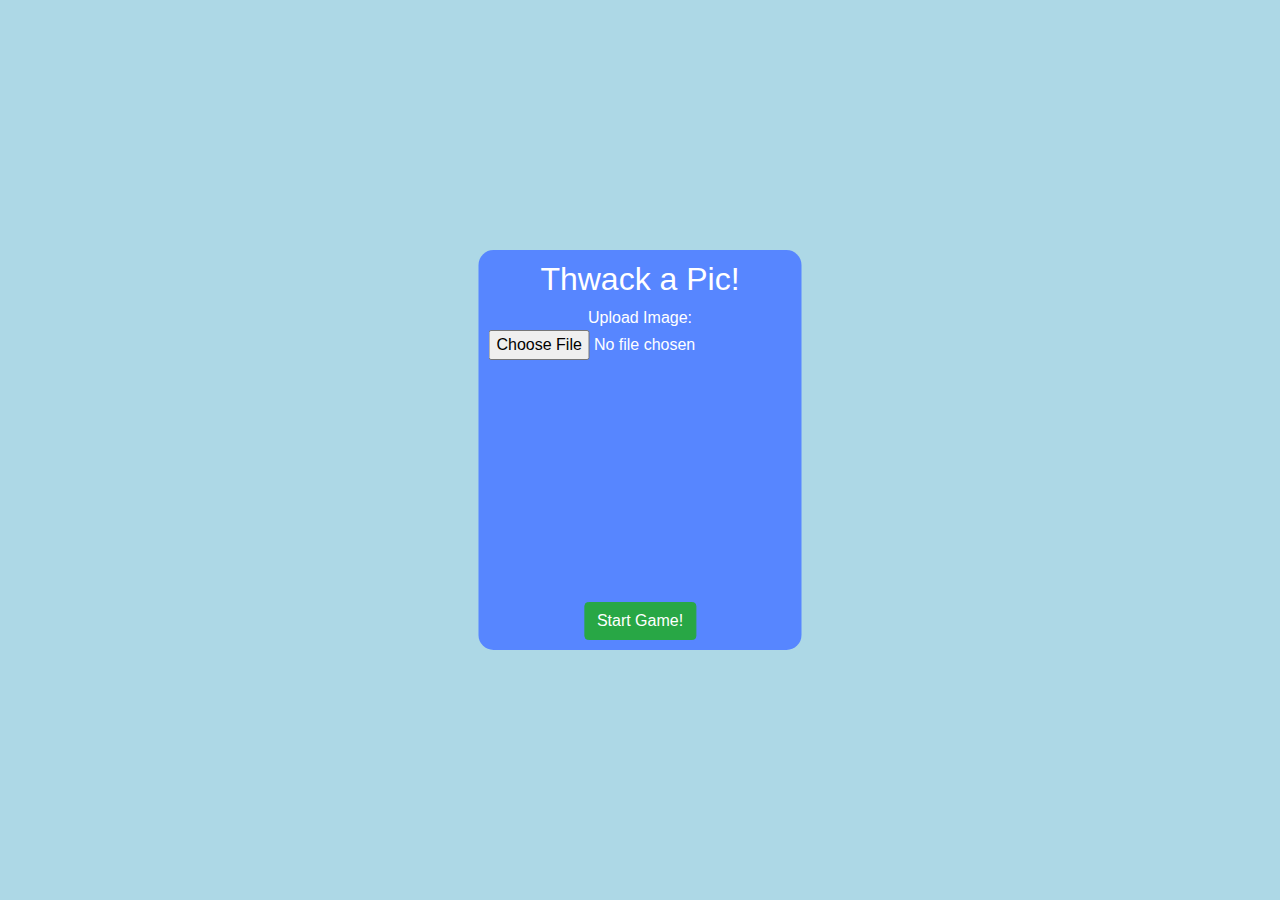
<file: WhackAMole/index.html>
<html>

<head>
	<link rel="stylesheet" href="https://stackpath.bootstrapcdn.com/bootstrap/4.4.1/css/bootstrap.min.css" integrity="sha384-Vkoo8x4CGsO3+Hhxv8T/Q5PaXtkKtu6ug5TOeNV6gBiFeWPGFN9MuhOf23Q9Ifjh" crossorigin="anonymous">
	<link rel="stylesheet" type="text/css" href="style.css">
	
</head>

<body style="margin: 0px">

	<div id="setupPane">
		<h2> Thwack a Pic! </h2>
		Upload Image: <input type="file" class="form-control-file" accept="image/*">
		<br>
		<canvas id="imagePreview" width="200" height="200" style="display: none"></canvas>
		<br>
		<input id="startGame" type="button" class="btn btn-success" value="Start Game!">
	</div>

	<!--<div id="gamePane">-->
		<canvas id="game"></canvas>
	<!--</div>-->

</body>

<script src="setup.js"></script>
<script src="game.js"></script>
</html>
</file>
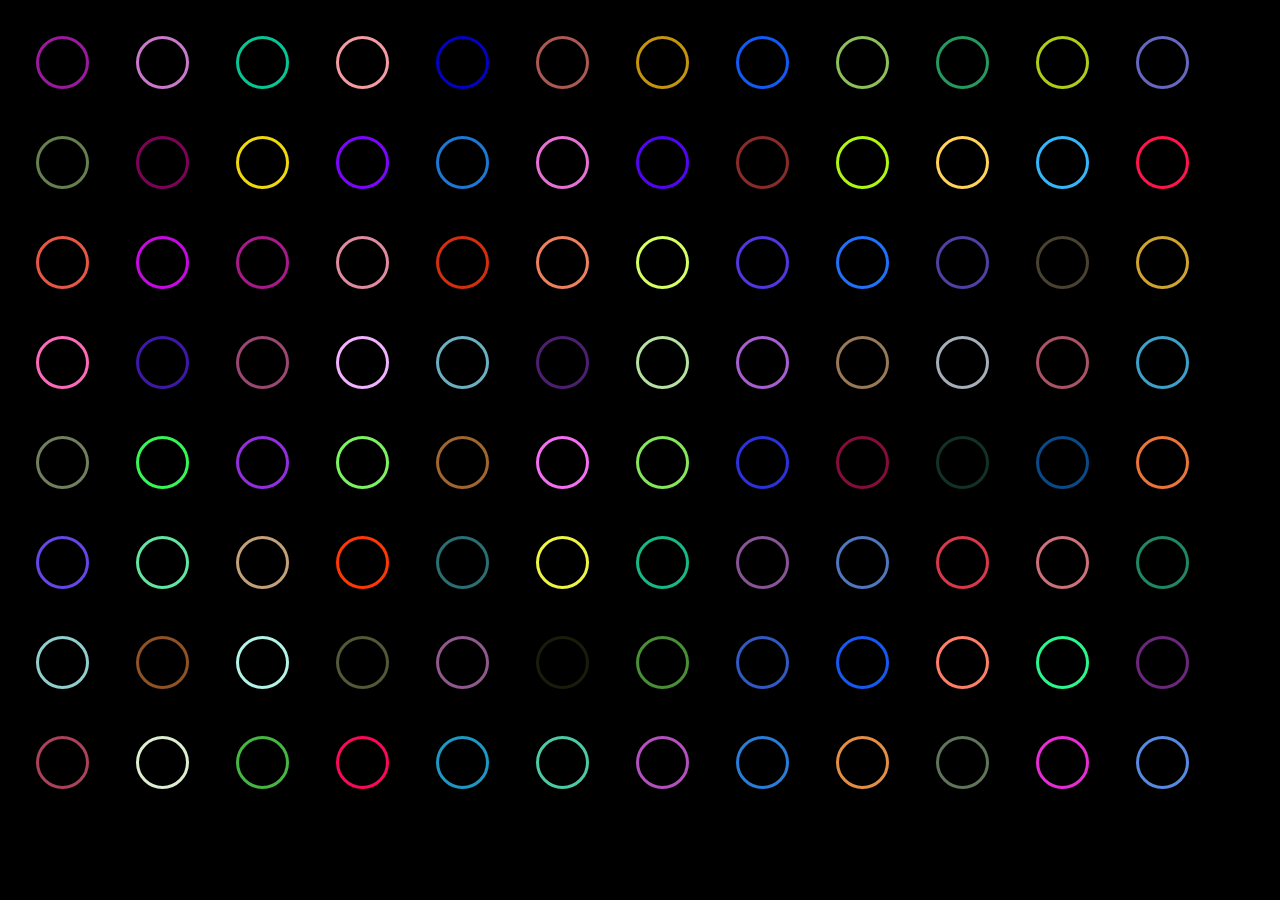
<file: circles.html>
<body style="margin:0px;">
<canvas id='canvas'></canvas>
</body>
<script type="text/javascript">

c = document.getElementById("canvas");
ctx = c.getContext('2d');

canvas.width = document.body.clientWidth; //document.width is obsolete
canvas.height = document.body.clientHeight; //document.height is obsolete

width=c.width;
height=c.height;

asteroids = [];
maxasteroidvel = 2;
averagesize = 0;

keys = [];

init();

function init(){
	window.requestAnimationFrame(game);
	spawnAsteroidGrid();
}

window.addEventListener('resize', function(e){
	canvas.width = document.body.clientWidth; //document.width is obsolete
	canvas.height = document.body.clientHeight; //document.height is obsolete

	width=c.width;
	height=c.height;
});

deltaTime=1/30;

function game(){
	keyEvents();
	clear();
	drawAsteroids();
	applyFriction();
	//applyGravity();
	drawInfo();

	window.setTimeout(window.requestAnimationFrame(game), 1000*deltaTime);
}

window.addEventListener("keydown", function (e) {
	keys[e.keyCode] = true;
});
window.addEventListener("keyup", function (e) {
	keys[e.keyCode] = false;
});
window.addEventListener("click", function (e) {
	impulse(e.clientX, e.clientY);
});

function keyEvents(){
	if(keys[65]){
		if(aup){
			spawnAsteroid();
			aup=false;
		}
	}
	else{
		aup=true;
	}
};

function drawInfo(){
	ctx.fillText("Asteroids: "+asteroids.length,20, 30);
}

function spawnAsteroid(){
	size = 30+Math.random()*100; //30-130
	dx = (2*Math.random()-1)*maxasteroidvel;
	dy = (2*Math.random()-1)*maxasteroidvel;
	ay=size+Math.random()*(height-2*size);
	ax=size+Math.random()*(height-2*size);
	color = getRandomColor();
	//color = "white";
	asteroids.push({size:size, x:ax ,y:ay ,dx:dx, dy:dy, color:color});
}

function spawnAsteroidGrid(){
	size=25;
	margin=50;
	for(i=0;i<(width/(2*size+margin))-1;i++){
		for(j=0;j<(height/(2*size+margin))-1;j++){
			//size=Math.random()*50+25;
			x=margin+(size/2)+i*(2*size+margin);
			y=margin+(size/2)+j*(2*size+margin);

			dx = 0;//maxasteroidvel*Math.random()*-1;//(2*Math.random()-1)*maxasteroidvel;
			dy = 0;//(2*Math.random()-1)*maxasteroidvel;
			color = getRandomColor();
			//color = "white";
			asteroids.push({size:size, x:x ,y:y ,dx:dx, dy:dy, color:color});
		}
	}
}

function drawAsteroids(){
	i=0;
	while(i<asteroids.length){
		//move asteroid
		asteroids[i].x+=asteroids[i].dx;
		asteroids[i].y+=asteroids[i].dy;

		//draw asteroid
		ctx.beginPath();
		ctx.arc(asteroids[i].x,asteroids[i].y,asteroids[i].size,0,2*Math.PI);
		ctx.strokeStyle = asteroids[i].color; //console.log(asteroids[i].color);
		ctx.lineWidth = 3;
		ctx.stroke();

		r = asteroids[i].size;

		//make em bounce on the walls
		if(asteroids[i].x<0+r){
			asteroids[i].dx = Math.abs(asteroids[i].dx);
		}
		else if(asteroids[i].x>width-r){
			asteroids[i].dx = -1*Math.abs(asteroids[i].dx);
		}
		if(asteroids[i].y<0+r){
			asteroids[i].dy = Math.abs(asteroids[i].dy);
		}
		else if(asteroids[i].y>height-r){
			asteroids[i].dy = -1*Math.abs(asteroids[i].dy);
		}


		//check collisions between asteroids for bounce
		for(j=i+1;j<asteroids.length;j++){
			a1=asteroids[i];
			a2=asteroids[j];
			if(mag(a1.x-a2.x, a1.y-a2.y)<=a1.size+a2.size){//collision
				vels = calculateCollision(a1,a2);

				asteroids[i].dx=vels.v1x;
				asteroids[i].dy=vels.v1y;
				asteroids[j].dx=vels.v2x;
				asteroids[j].dy=vels.v2y;

				//give em a push
				//this looks cool if u don't include it actually
				normx = a1.x-a2.x;
				normy = a1.y-a2.y;
				maxdist=asteroids[i].size + asteroids[j].size;
				currdist=mag(normx, normy);
				pushdist=maxdist-currdist;
				normnorm=norm(normx, normy);
				asteroids[i].x+=pushdist*normnorm[0];
				asteroids[i].y+=pushdist*normnorm[1];
				asteroids[j].x-=pushdist*normnorm[0];
				asteroids[j].y-=pushdist*normnorm[1];

				console.log(asteroids[i].color, asteroids[j].color);
				//swap colors
				// tcolor = asteroids[i].color;
				// asteroids[i].color = asteroids[j].color;
				// asteroids[j].color = tcolor;
				// console.log(asteroids[i].color, asteroids[j].color);
				//asteroids[i].color = asteroids[j].color = "grey";
			}
		}
		i++;
	}
}

friction = 0.001; //accel in pixels/frame/frame

function applyFriction(){
	for(i=0; i<asteroids.length; i++){
		a = asteroids[i];
		if(Math.abs(a.dx) >= friction | Math.abs(a.dy) >= friction){ //negligible
			velnorm = norm(asteroids[i].dx,asteroids[i].dy);
			asteroids[i].dx -= friction * velnorm[0];
			asteroids[i].dy -= friction * velnorm[1];
		}
		else{
			asteroids[i].dx = 0;
			asteroids[i].dy = 0;
		}
	}
}

function applyGravity(){
	gravity=1;
	for(i=0; i<asteroids.length; i++){
		asteroids[i].dy+=gravity;
	}
}

impulseforce=30000;
maxforce=10;

function impulse(x, y){
	for(i=0; i<asteroids.length; i++){
		dirx = asteroids[i].x - x;
		diry = asteroids[i].y - y;
		dist = mag(dirx, diry);
		amount = impulseforce/Math.pow(dist, 2);
		if(amount>maxforce){
			amount=maxforce;
		}
		normal=norm(dirx, diry);
		asteroids[i].dx += amount*normal[0];
		asteroids[i].dy += amount*normal[1];
	}
}

function norm(dx, dy){
	vmag = mag(dx, dy);
	return [dx/vmag, dy/vmag];
}

function mag(x,y){
	return Math.sqrt(Math.pow(x,2)+Math.pow(y,2));
}

function reflectover(dx, dy, rdx, rdy){ //vector, reflector
	normr=norm(rdx,rdy);
	rdx=normr[0];
	rdy=normr[1];
	dot=dx*rdx + dy*rdy;
	return [dx + -2*dot*rdx, dy + -2*dot*rdy];
}

function calculateCollision(a1, a2){
	m1=a1.size;
	m2=a2.size;
	v1=mag(a1.dx,a1.dy);
	v2=mag(a2.dx,a2.dy);
	t1=Math.acos(a1.dx/mag(a1.dx, a1.dy))*Math.sign(a1.dy);
	if(!t1){
		t1=0; //does this work?
	}
	t2=Math.acos(a2.dx/mag(a2.dx, a2.dy))*Math.sign(a2.dy);
	if(!t2){
		t2=0;
	}
	phi=Math.atan((a1.y-a2.y)/(a1.x-a2.x));
	if(!phi){
		phi=Math.PI/2;
	}

	same=(v1*Math.cos(t1-phi)*(m1-m2)+2*m2*v2*Math.cos(t2-phi))/(m1+m2);
	v1x = (Math.cos(phi)*same)+v1*Math.sin(t1-phi)*Math.cos(phi+Math.PI/2);
	v1y = (Math.sin(phi)*same)+v1*Math.sin(t1-phi)*Math.sin(phi+Math.PI/2);

	same=(v2*Math.cos(t2-phi)*(m2-m1)+2*m1*v1*Math.cos(t1-phi))/(m2+m1);
	v2x = (Math.cos(phi)*same)+v2*Math.sin(t2-phi)*Math.cos(phi+Math.PI/2);
	v2y = (Math.sin(phi)*same)+v2*Math.sin(t2-phi)*Math.sin(phi+Math.PI/2);

	return {v1x:v1x, v1y:v1y, v2x:v2x, v2y:v2y};
}

function clear(){
	oldStyle = ctx.fillStyle;
	ctx.fillStyle = "black"; //background color
	ctx.fillRect(0,0,width,height);
	ctx.fillStyle = oldStyle;
}

function getRandomColor() {
  var letters = '0123456789ABCDEF';
  var color = '#';
  for (var i = 0; i < 6; i++) {
    color += letters[Math.floor(Math.random() * 16)];
  }
  return color;
}


</script>
</file>
<file: WhackAMole/style.css>
#setupPane{
	background-color: #5786ff;
	border-radius: 15px;
	position: absolute;
	color: white;
	font-family: sans-serif;

	height: 400px;

	left: 50%;
	top: 50%;
	text-align: center;
	transform: translate(-50%, -50%);

	padding: 10px;

}

#startGame{
	position: absolute; 
	bottom: 10px; 
	transform: translate(-50%, 0)
}
</file>
